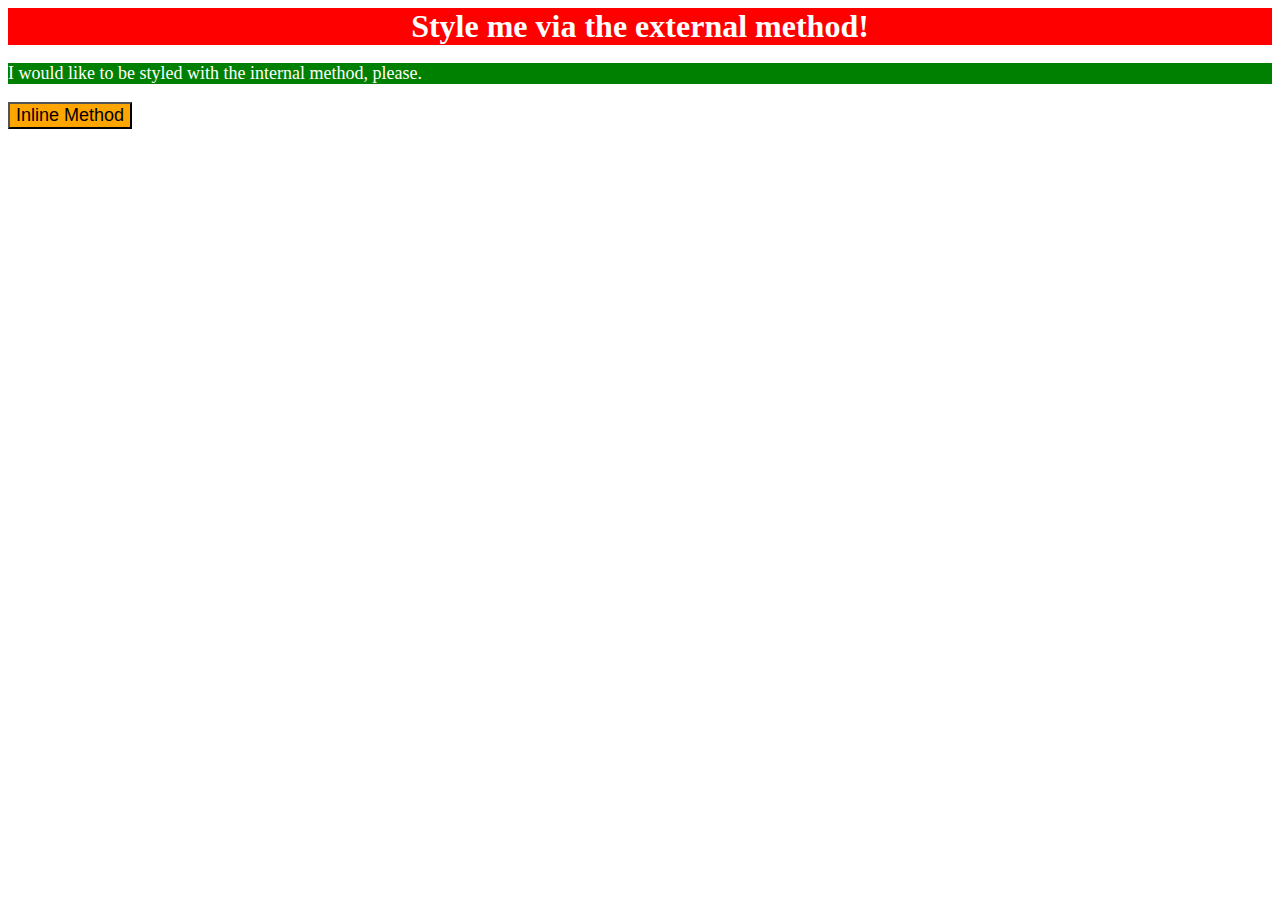
<file: foundations/01-css-methods/index.html>
<!DOCTYPE html>
<html lang="en">
  <head>
    <link rel="stylesheet" href="./styles.css">
    <style>
      p {
        background-color: green;
        color: white;
        font-size: 18px;
      }
    </style>
    <meta charset="UTF-8">
    <meta http-equiv="X-UA-Compatible" content="IE=edge">
    <meta name="viewport" content="width=device-width, initial-scale=1.0">
    <title>Methods for Adding CSS</title>
  </head>
  <body>
    <div>Style me via the external method!</div>
    <p>I would like to be styled with the internal method, please.</p>
    <button style="background-color: orange; font-size: 18px;">Inline Method</button>
  </body>
</html>
</file>
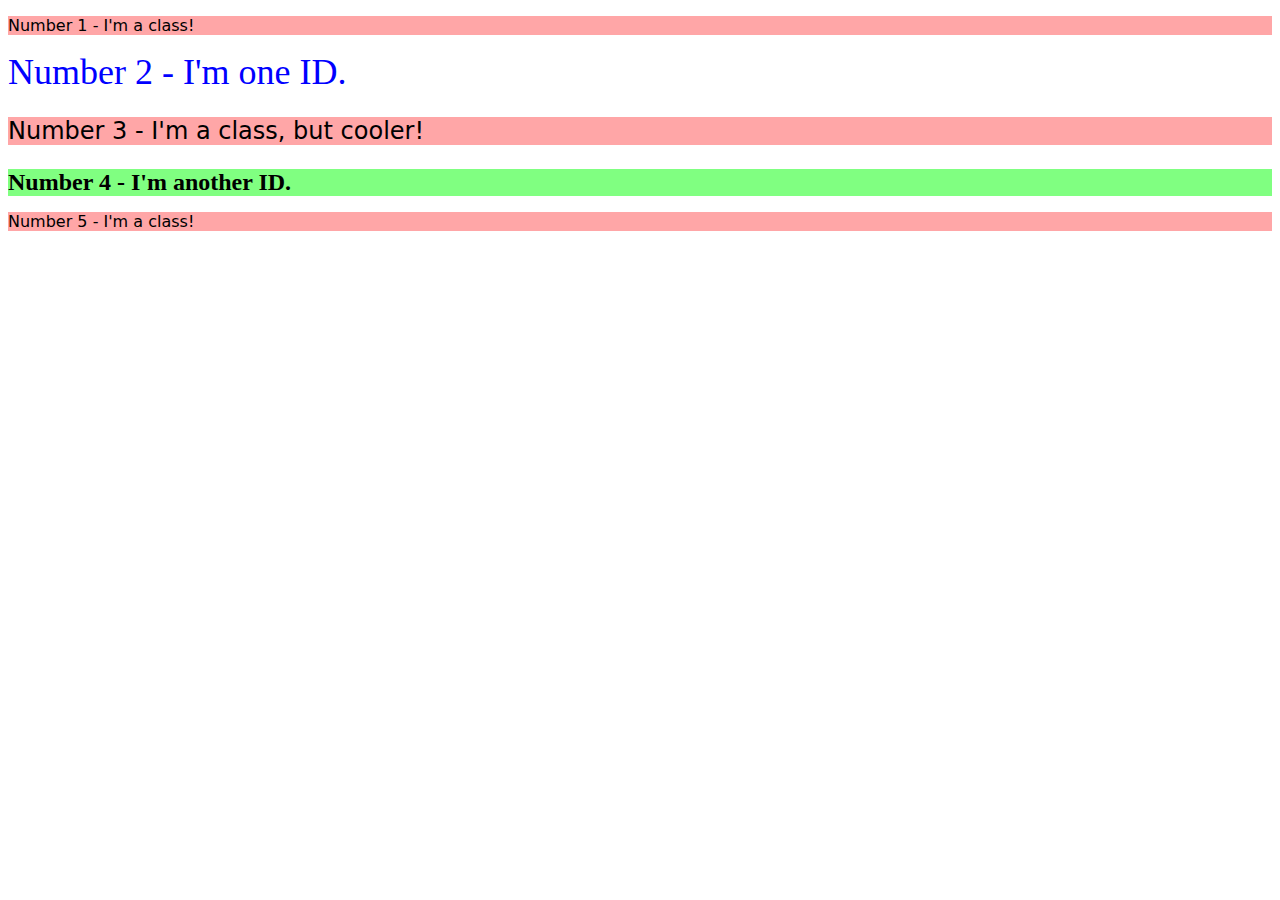
<file: foundations/02-class-id-selectors/index.html>
<!DOCTYPE html>
<html lang="en">
  <head>
    <meta charset="UTF-8">
    <meta http-equiv="X-UA-Compatible" content="IE=edge">
    <meta name="viewport" content="width=device-width, initial-scale=1.0">
    <title>Class and ID Selectors</title>
    <link rel="stylesheet" href="style.css">
  </head>
  <body>
    <p class="odd-elem">Number 1 - I'm a class!</p>
    <div id="two">Number 2 - I'm one ID.</div>
    <p class="odd-elem cool">Number 3 - I'm a class, but cooler!</p>
    <div id="four">Number 4 - I'm another ID.</div>
    <p class="odd-elem">Number 5 - I'm a class!</p>
  </body>
</html>
</file>
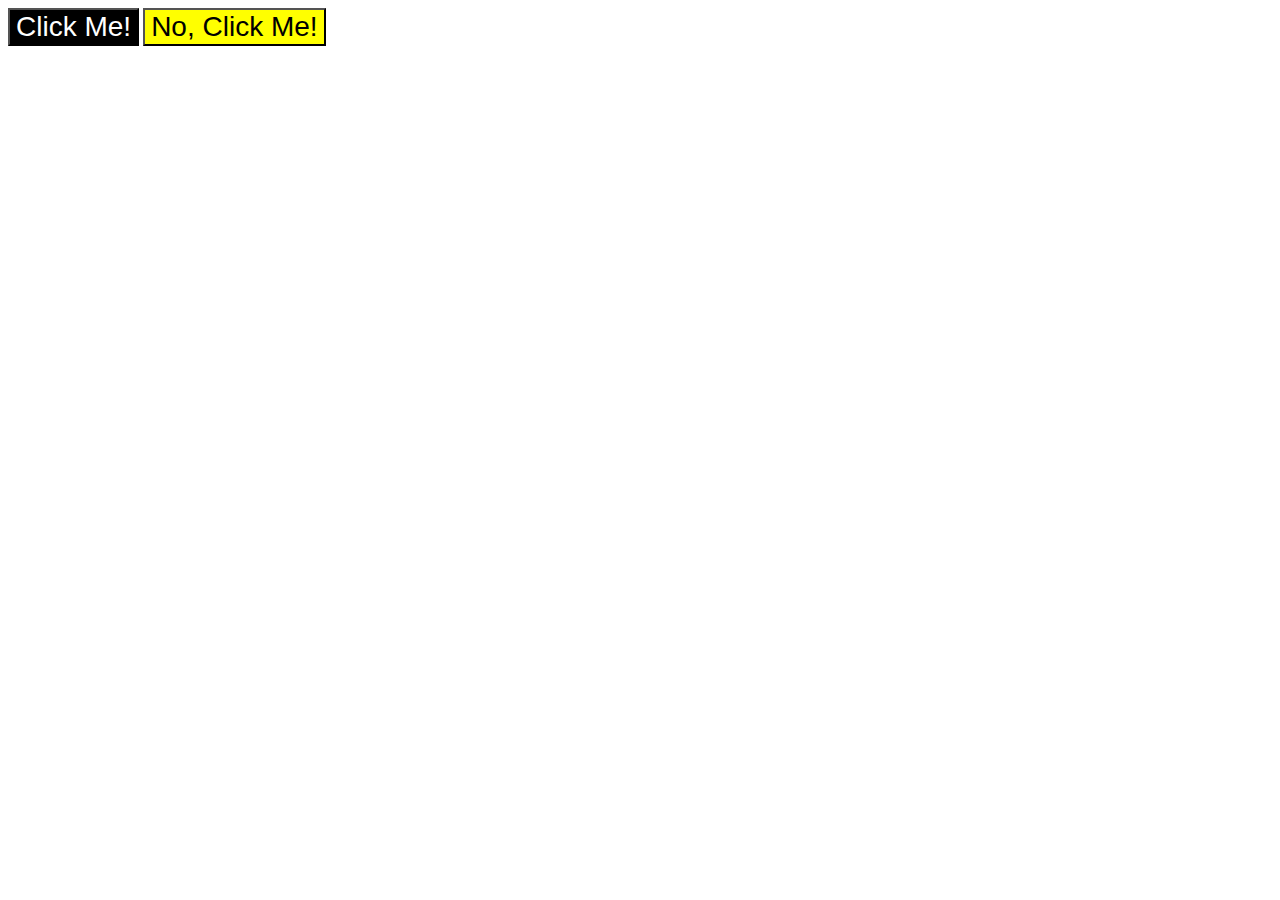
<file: foundations/03-grouping-selectors/index.html>
<!DOCTYPE html>
<html lang="en">
  <head>
    <meta charset="UTF-8">
    <meta http-equiv="X-UA-Compatible" content="IE=edge">
    <meta name="viewport" content="width=device-width, initial-scale=1.0">
    <title>Grouping Selectors</title>
    <link rel="stylesheet" href="style.css">
  </head>
  <body>
    <button class="black-back">Click Me!</button>
    <button class="yellow-back">No, Click Me!</button>
  </body>
</html>
</file>
<file: foundations/01-css-methods/styles.css>
/* styes.css */

div {
    background-color: red;
    color: white;
    font-size: 32px;
    text-align: center;
    font-weight: bold;
}
</file>
<file: foundations/02-class-id-selectors/style.css>
.odd-elem {
    background-color: rgb(255, 166, 167);
    font-family: Verdana, 'DejaVu Sans', 'sans-serif';
}

#two {
    color: blue;
    font-size: 36px;
}

.odd-elem.cool {
    font-size: 24px;
}

#four {
    background-color: rgb(128, 255, 129);
    font-size: 24px;
    font-weight: bold;
}
</file>
<file: foundations/03-grouping-selectors/style.css>
.black-back,
.yellow-back {
    font-size: 28px;
    font-family: Helvetica, 'Times New Roman', sans-serif;
}

.black-back {
    background-color: #000000;
    color: #ffffff;
}

.yellow-back {
    background-color: hsl(60, 100%, 50%);
}
</file>
